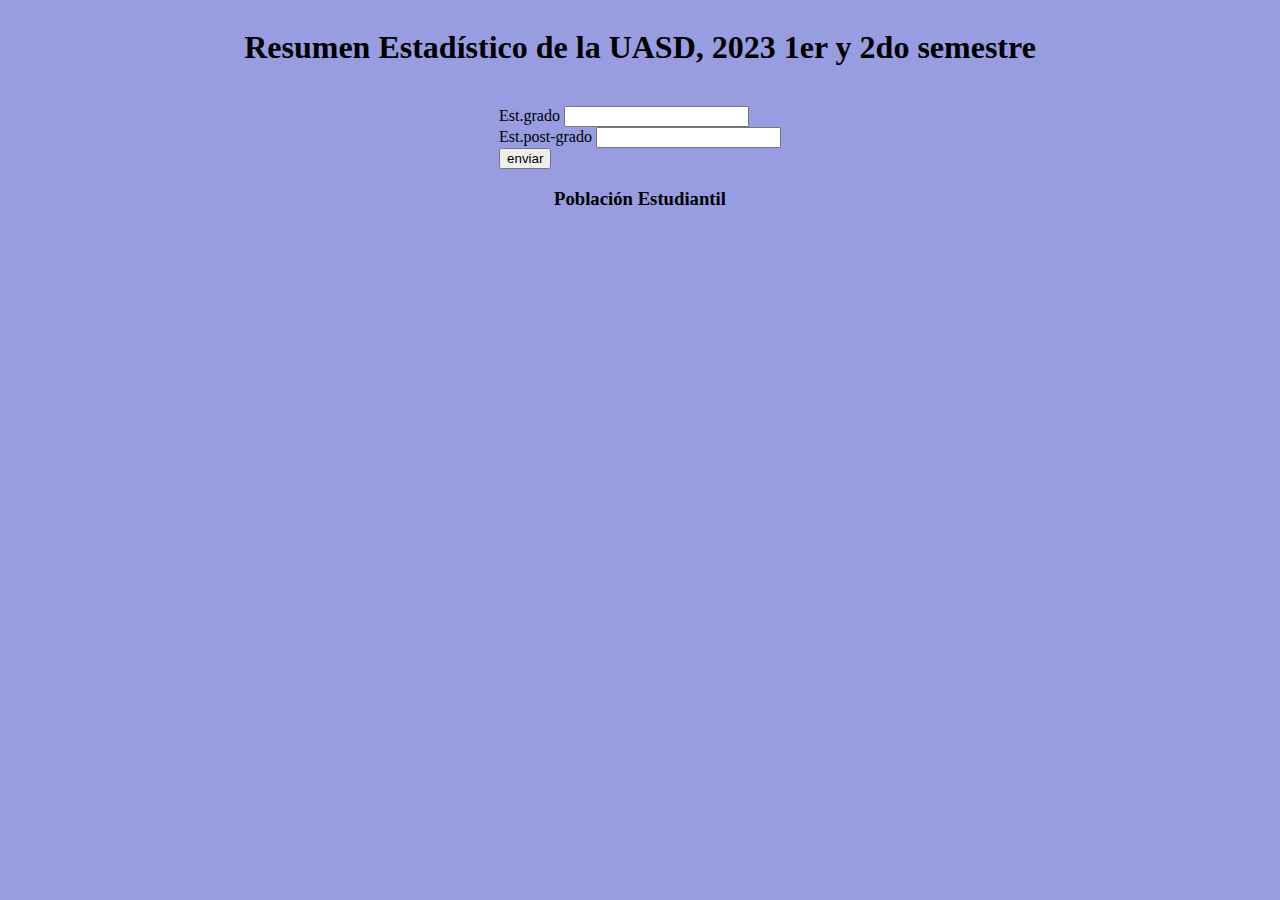
<file: index.html>
<!DOCTYPE html>
<html lang="en">
  <head>
    <meta charset="UTF-8" />
    <meta name="viewport" content="width=device-width, initial-scale=1.0" />
    <link rel="stylesheet" href="./estilo.css" />
    <link rel="stylesheet" href="./chartist.min.css" />
    <title>Graficos Chart</title>
  </head>
  <body>
    <h1>Resumen Estadístico de la UASD, 2023 1er y 2do semestre</h1>
    <br />
      <form id="form">
          <div class=input-group>
              <label>Est.grado</label>
              <input type="text" id="Datos1"/>
          </div>
              <div class=input-group>
              <label>Est.post-grado</label>
              <input type="text" id="Datos2"/>
          </div>
          <input type="submit" value="enviar" id="enviar"/>
      </form>
    <h3>Población Estudiantil</h3>
    <div id="student" style="width: 80%"></div>


    <script src="./funcions.js"></script>
    <script src="./chartist.min.js"></script>
  </body>
</html>
</file>
<file: estilo.css>
body {
  display: flex;
  flex-direction: column;
  justify-content: center;
  align-items: center;
  background-color: rgb(152, 157, 226);
}
</file>
<file: chartist.min.css>
.ct-double-octave:after,.ct-golden-section:after,.ct-major-eleventh:after,.ct-major-second:after,.ct-major-seventh:after,.ct-major-sixth:after,.ct-major-tenth:after,.ct-major-third:after,.ct-major-twelfth:after,.ct-minor-second:after,.ct-minor-seventh:after,.ct-minor-sixth:after,.ct-minor-third:after,.ct-octave:after,.ct-perfect-fifth:after,.ct-perfect-fourth:after,.ct-square:after{content:"";clear:both}.ct-label{fill:rgba(0,0,0,.4);color:rgba(0,0,0,.4);font-size:.75rem;line-height:1}.ct-chart-bar .ct-label,.ct-chart-line .ct-label{display:block;display:-webkit-box;display:-moz-box;display:-ms-flexbox;display:-webkit-flex;display:flex}.ct-chart-donut .ct-label,.ct-chart-pie .ct-label{dominant-baseline:central}.ct-label.ct-horizontal.ct-start{-webkit-box-align:flex-end;-webkit-align-items:flex-end;-ms-flex-align:flex-end;align-items:flex-end;-webkit-box-pack:flex-start;-webkit-justify-content:flex-start;-ms-flex-pack:flex-start;justify-content:flex-start;text-align:left;text-anchor:start}.ct-label.ct-horizontal.ct-end{-webkit-box-align:flex-start;-webkit-align-items:flex-start;-ms-flex-align:flex-start;align-items:flex-start;-webkit-box-pack:flex-start;-webkit-justify-content:flex-start;-ms-flex-pack:flex-start;justify-content:flex-start;text-align:left;text-anchor:start}.ct-label.ct-vertical.ct-start{-webkit-box-align:flex-end;-webkit-align-items:flex-end;-ms-flex-align:flex-end;align-items:flex-end;-webkit-box-pack:flex-end;-webkit-justify-content:flex-end;-ms-flex-pack:flex-end;justify-content:flex-end;text-align:right;text-anchor:end}.ct-label.ct-vertical.ct-end{-webkit-box-align:flex-end;-webkit-align-items:flex-end;-ms-flex-align:flex-end;align-items:flex-end;-webkit-box-pack:flex-start;-webkit-justify-content:flex-start;-ms-flex-pack:flex-start;justify-content:flex-start;text-align:left;text-anchor:start}.ct-chart-bar .ct-label.ct-horizontal.ct-start{-webkit-box-align:flex-end;-webkit-align-items:flex-end;-ms-flex-align:flex-end;align-items:flex-end;-webkit-box-pack:center;-webkit-justify-content:center;-ms-flex-pack:center;justify-content:center;text-align:center;text-anchor:start}.ct-chart-bar .ct-label.ct-horizontal.ct-end{-webkit-box-align:flex-start;-webkit-align-items:flex-start;-ms-flex-align:flex-start;align-items:flex-start;-webkit-box-pack:center;-webkit-justify-content:center;-ms-flex-pack:center;justify-content:center;text-align:center;text-anchor:start}.ct-chart-bar.ct-horizontal-bars .ct-label.ct-horizontal.ct-start{-webkit-box-align:flex-end;-webkit-align-items:flex-end;-ms-flex-align:flex-end;align-items:flex-end;-webkit-box-pack:flex-start;-webkit-justify-content:flex-start;-ms-flex-pack:flex-start;justify-content:flex-start;text-align:left;text-anchor:start}.ct-chart-bar.ct-horizontal-bars .ct-label.ct-horizontal.ct-end{-webkit-box-align:flex-start;-webkit-align-items:flex-start;-ms-flex-align:flex-start;align-items:flex-start;-webkit-box-pack:flex-start;-webkit-justify-content:flex-start;-ms-flex-pack:flex-start;justify-content:flex-start;text-align:left;text-anchor:start}.ct-chart-bar.ct-horizontal-bars .ct-label.ct-vertical.ct-start{-webkit-box-align:center;-webkit-align-items:center;-ms-flex-align:center;align-items:center;-webkit-box-pack:flex-end;-webkit-justify-content:flex-end;-ms-flex-pack:flex-end;justify-content:flex-end;text-align:right;text-anchor:end}.ct-chart-bar.ct-horizontal-bars .ct-label.ct-vertical.ct-end{-webkit-box-align:center;-webkit-align-items:center;-ms-flex-align:center;align-items:center;-webkit-box-pack:flex-start;-webkit-justify-content:flex-start;-ms-flex-pack:flex-start;justify-content:flex-start;text-align:left;text-anchor:end}.ct-grid{stroke:rgba(0,0,0,.2);stroke-width:1px;stroke-dasharray:2px}.ct-grid-background{fill:none}.ct-point{stroke-width:10px;stroke-linecap:round}.ct-line{fill:none;stroke-width:4px}.ct-area{stroke:none;fill-opacity:.1}.ct-bar{fill:none;stroke-width:10px}.ct-slice-donut{fill:none;stroke-width:60px}.ct-series-a .ct-bar,.ct-series-a .ct-line,.ct-series-a .ct-point,.ct-series-a .ct-slice-donut{stroke:#d70206}.ct-series-a .ct-area,.ct-series-a .ct-slice-donut-solid,.ct-series-a .ct-slice-pie{fill:#d70206}.ct-series-b .ct-bar,.ct-series-b .ct-line,.ct-series-b .ct-point,.ct-series-b .ct-slice-donut{stroke:#f05b4f}.ct-series-b .ct-area,.ct-series-b .ct-slice-donut-solid,.ct-series-b .ct-slice-pie{fill:#f05b4f}.ct-series-c .ct-bar,.ct-series-c .ct-line,.ct-series-c .ct-point,.ct-series-c .ct-slice-donut{stroke:#f4c63d}.ct-series-c .ct-area,.ct-series-c .ct-slice-donut-solid,.ct-series-c .ct-slice-pie{fill:#f4c63d}.ct-series-d .ct-bar,.ct-series-d .ct-line,.ct-series-d .ct-point,.ct-series-d .ct-slice-donut{stroke:#d17905}.ct-series-d .ct-area,.ct-series-d .ct-slice-donut-solid,.ct-series-d .ct-slice-pie{fill:#d17905}.ct-series-e .ct-bar,.ct-series-e .ct-line,.ct-series-e .ct-point,.ct-series-e .ct-slice-donut{stroke:#453d3f}.ct-series-e .ct-area,.ct-series-e .ct-slice-donut-solid,.ct-series-e .ct-slice-pie{fill:#453d3f}.ct-series-f .ct-bar,.ct-series-f .ct-line,.ct-series-f .ct-point,.ct-series-f .ct-slice-donut{stroke:#59922b}.ct-series-f .ct-area,.ct-series-f .ct-slice-donut-solid,.ct-series-f .ct-slice-pie{fill:#59922b}.ct-series-g .ct-bar,.ct-series-g .ct-line,.ct-series-g .ct-point,.ct-series-g .ct-slice-donut{stroke:#0544d3}.ct-series-g .ct-area,.ct-series-g .ct-slice-donut-solid,.ct-series-g .ct-slice-pie{fill:#0544d3}.ct-series-h .ct-bar,.ct-series-h .ct-line,.ct-series-h .ct-point,.ct-series-h .ct-slice-donut{stroke:#6b0392}.ct-series-h .ct-area,.ct-series-h .ct-slice-donut-solid,.ct-series-h .ct-slice-pie{fill:#6b0392}.ct-series-i .ct-bar,.ct-series-i .ct-line,.ct-series-i .ct-point,.ct-series-i .ct-slice-donut{stroke:#f05b4f}.ct-series-i .ct-area,.ct-series-i .ct-slice-donut-solid,.ct-series-i .ct-slice-pie{fill:#f05b4f}.ct-series-j .ct-bar,.ct-series-j .ct-line,.ct-series-j .ct-point,.ct-series-j .ct-slice-donut{stroke:#dda458}.ct-series-j .ct-area,.ct-series-j .ct-slice-donut-solid,.ct-series-j .ct-slice-pie{fill:#dda458}.ct-series-k .ct-bar,.ct-series-k .ct-line,.ct-series-k .ct-point,.ct-series-k .ct-slice-donut{stroke:#eacf7d}.ct-series-k .ct-area,.ct-series-k .ct-slice-donut-solid,.ct-series-k .ct-slice-pie{fill:#eacf7d}.ct-series-l .ct-bar,.ct-series-l .ct-line,.ct-series-l .ct-point,.ct-series-l .ct-slice-donut{stroke:#86797d}.ct-series-l .ct-area,.ct-series-l .ct-slice-donut-solid,.ct-series-l .ct-slice-pie{fill:#86797d}.ct-series-m .ct-bar,.ct-series-m .ct-line,.ct-series-m .ct-point,.ct-series-m .ct-slice-donut{stroke:#b2c326}.ct-series-m .ct-area,.ct-series-m .ct-slice-donut-solid,.ct-series-m .ct-slice-pie{fill:#b2c326}.ct-series-n .ct-bar,.ct-series-n .ct-line,.ct-series-n .ct-point,.ct-series-n .ct-slice-donut{stroke:#6188e2}.ct-series-n .ct-area,.ct-series-n .ct-slice-donut-solid,.ct-series-n .ct-slice-pie{fill:#6188e2}.ct-series-o .ct-bar,.ct-series-o .ct-line,.ct-series-o .ct-point,.ct-series-o .ct-slice-donut{stroke:#a748ca}.ct-series-o .ct-area,.ct-series-o .ct-slice-donut-solid,.ct-series-o .ct-slice-pie{fill:#a748ca}.ct-square{display:block;position:relative;width:100%}.ct-square:before{display:block;float:left;content:"";width:0;height:0;padding-bottom:100%}.ct-square:after{display:table}.ct-square>svg{display:block;position:absolute;top:0;left:0}.ct-minor-second{display:block;position:relative;width:100%}.ct-minor-second:before{display:block;float:left;content:"";width:0;height:0;padding-bottom:93.75%}.ct-minor-second:after{display:table}.ct-minor-second>svg{display:block;position:absolute;top:0;left:0}.ct-major-second{display:block;position:relative;width:100%}.ct-major-second:before{display:block;float:left;content:"";width:0;height:0;padding-bottom:88.8888888889%}.ct-major-second:after{display:table}.ct-major-second>svg{display:block;position:absolute;top:0;left:0}.ct-minor-third{display:block;position:relative;width:100%}.ct-minor-third:before{display:block;float:left;content:"";width:0;height:0;padding-bottom:83.3333333333%}.ct-minor-third:after{display:table}.ct-minor-third>svg{display:block;position:absolute;top:0;left:0}.ct-major-third{display:block;position:relative;width:100%}.ct-major-third:before{display:block;float:left;content:"";width:0;height:0;padding-bottom:80%}.ct-major-third:after{display:table}.ct-major-third>svg{display:block;position:absolute;top:0;left:0}.ct-perfect-fourth{display:block;position:relative;width:100%}.ct-perfect-fourth:before{display:block;float:left;content:"";width:0;height:0;padding-bottom:75%}.ct-perfect-fourth:after{display:table}.ct-perfect-fourth>svg{display:block;position:absolute;top:0;left:0}.ct-perfect-fifth{display:block;position:relative;width:100%}.ct-perfect-fifth:before{display:block;float:left;content:"";width:0;height:0;padding-bottom:66.6666666667%}.ct-perfect-fifth:after{display:table}.ct-perfect-fifth>svg{display:block;position:absolute;top:0;left:0}.ct-minor-sixth{display:block;position:relative;width:100%}.ct-minor-sixth:before{display:block;float:left;content:"";width:0;height:0;padding-bottom:62.5%}.ct-minor-sixth:after{display:table}.ct-minor-sixth>svg{display:block;position:absolute;top:0;left:0}.ct-golden-section{display:block;position:relative;width:100%}.ct-golden-section:before{display:block;float:left;content:"";width:0;height:0;padding-bottom:61.804697157%}.ct-golden-section:after{display:table}.ct-golden-section>svg{display:block;position:absolute;top:0;left:0}.ct-major-sixth{display:block;position:relative;width:100%}.ct-major-sixth:before{display:block;float:left;content:"";width:0;height:0;padding-bottom:60%}.ct-major-sixth:after{display:table}.ct-major-sixth>svg{display:block;position:absolute;top:0;left:0}.ct-minor-seventh{display:block;position:relative;width:100%}.ct-minor-seventh:before{display:block;float:left;content:"";width:0;height:0;padding-bottom:56.25%}.ct-minor-seventh:after{display:table}.ct-minor-seventh>svg{display:block;position:absolute;top:0;left:0}.ct-major-seventh{display:block;position:relative;width:100%}.ct-major-seventh:before{display:block;float:left;content:"";width:0;height:0;padding-bottom:53.3333333333%}.ct-major-seventh:after{display:table}.ct-major-seventh>svg{display:block;position:absolute;top:0;left:0}.ct-octave{display:block;position:relative;width:100%}.ct-octave:before{display:block;float:left;content:"";width:0;height:0;padding-bottom:50%}.ct-octave:after{display:table}.ct-octave>svg{display:block;position:absolute;top:0;left:0}.ct-major-tenth{display:block;position:relative;width:100%}.ct-major-tenth:before{display:block;float:left;content:"";width:0;height:0;padding-bottom:40%}.ct-major-tenth:after{display:table}.ct-major-tenth>svg{display:block;position:absolute;top:0;left:0}.ct-major-eleventh{display:block;position:relative;width:100%}.ct-major-eleventh:before{display:block;float:left;content:"";width:0;height:0;padding-bottom:37.5%}.ct-major-eleventh:after{display:table}.ct-major-eleventh>svg{display:block;position:absolute;top:0;left:0}.ct-major-twelfth{display:block;position:relative;width:100%}.ct-major-twelfth:before{display:block;float:left;content:"";width:0;height:0;padding-bottom:33.3333333333%}.ct-major-twelfth:after{display:table}.ct-major-twelfth>svg{display:block;position:absolute;top:0;left:0}.ct-double-octave{display:block;position:relative;width:100%}.ct-double-octave:before{display:block;float:left;content:"";width:0;height:0;padding-bottom:25%}.ct-double-octave:after{display:table}.ct-double-octave>svg{display:block;position:absolute;top:0;left:0}
</file>
